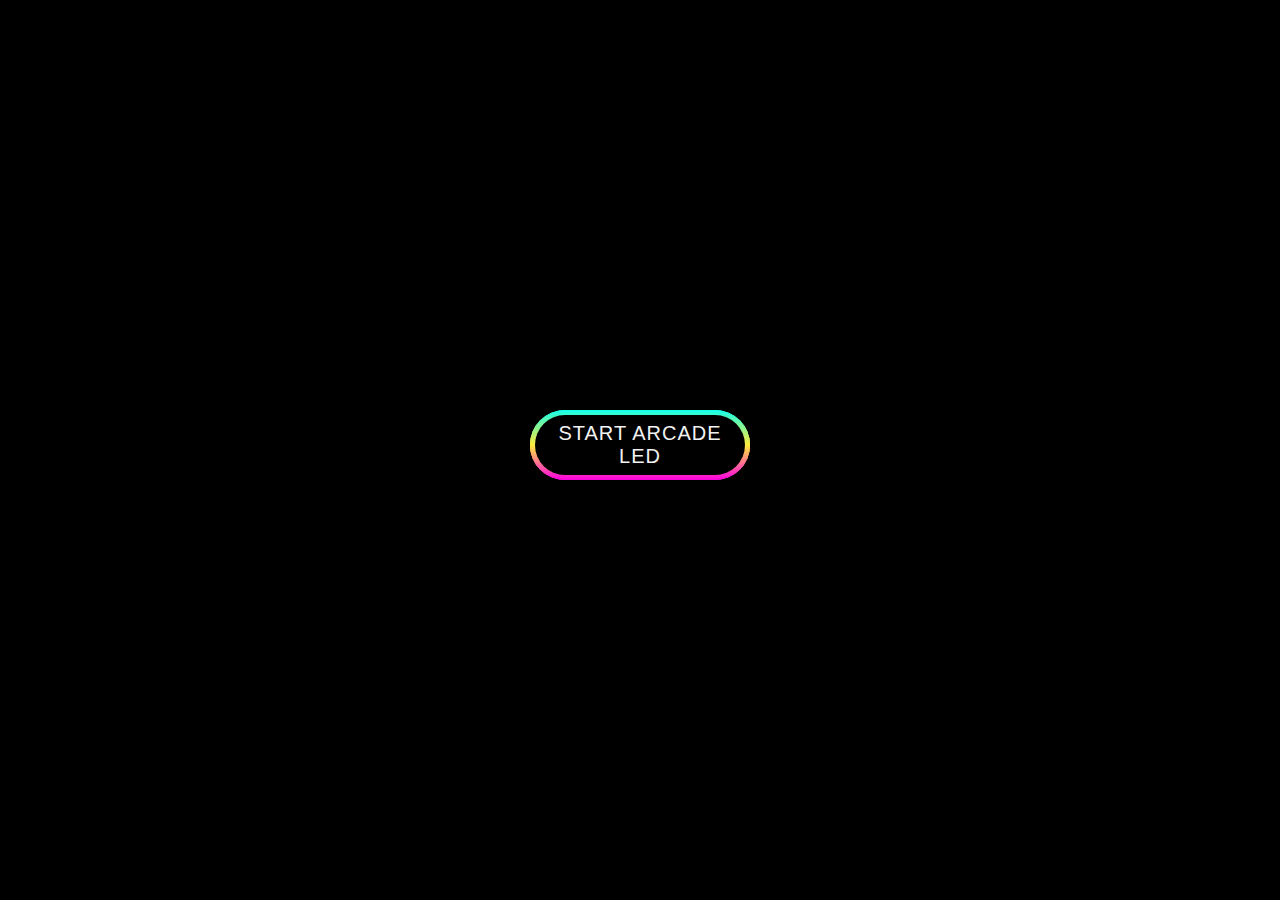
<file: Arcade_900_LED_Projekt/data/Webapp/index.html>
<!DOCTYPE html>
<html lang="en">
<head>
    <meta charset="UTF-8">
    <meta http-equiv="X-UA-Compatible" content="IE=edge">
    <meta name="viewport" content="width=device-width, initial-scale=1.0">
    <title>Welcome to Arcade LED</title>
</head>
<link href="Arcade.css" rel="stylesheet" type="text/css"/>
<body>
    <div class="center">
        <div class="outer button">
           <button id="startbutton">Start Arcade LED</button>
           <span></span>
           <span></span>
        </div>
    </div>

    <script type="text/javascript">
        document.getElementById("startbutton").onclick = function () {
            location.href = "main.html";
        };
    </script>
</body>
</html>
</file>
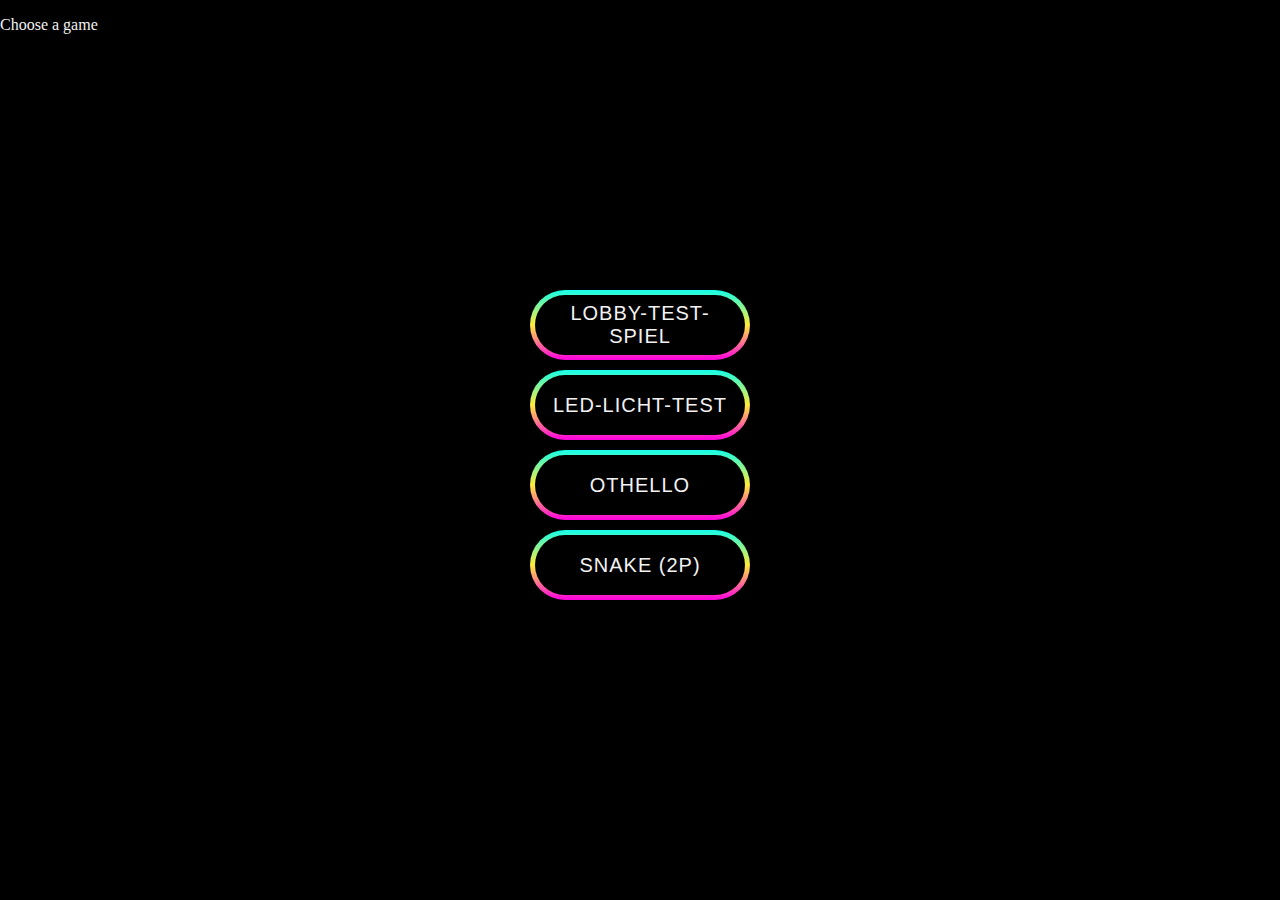
<file: Arcade_900_LED_Projekt/data/Webapp/gameselect.html>
<!DOCTYPE html>
<html lang="en">
<head>
    <meta charset="UTF-8">
    <meta http-equiv="X-UA-Compatible" content="IE=edge">
    <meta name="viewport" content="width=device-width, initial-scale=1.0">
    <title>Arcade LED: Singleplayer Mode</title>
    
</head>
<link href="Arcade.css" rel="stylesheet" type="text/css">
<body>
    <p>Choose a game</p>
    <div class="center"> 
        <div id="A" class="inner button">
            <button id="gameA" onclick="setStateA(); ChangeRef();">Lobby-Test-Spiel</button>
            <span></span>
            <span></span>
        </div>
        <div id="B" class="inner button">
            <button id="gameB" onclick="setStateB(); ChangeRef();">LED-Licht-Test</button>
            <span></span>
            <span></span>
        </div>
        <div id="C" class="inner button">
            <button id="gameC" onclick="display_maps()">Othello</button>
            <span></span>
            <span></span>
        </div>
        <div id="D" class="inner button">
            <button id="gameD" onclick="SetStateD(); ChangeRef();">Snake (2P)</button>
            <span></span>
            <span></span>
        </div>
    </div>
    <div id="maps" class="right hidden">
        <div class="inner button">
            <button id="map1" onclick="SetStateC_Map1(); ChangeRef();">Klassik (2P)</button>
            <span></span>
            <span></span>
        </div>
        <div class="inner button">
            <button id="map2" onclick="SetStateC_Map2(), ChangeRef();">Alternativ (2P)</button>
            <span></span>
            <span></span>
        </div>
        <div class="inner button">
            <button id="map3" onclick="SetStateC_Map3(); ChangeRef();">3-Spieler</button>
            <span></span>
            <span></span>
        </div>
        <div class="inner button">
            <button id="map4" onclick="SetStateC_Map4(); ChangeRef();">4-Spieler</button>
            <span></span>
            <span></span>
        </div>
    </div>

        <script type="text/javascript" src="lobby.js"></script>
</body>
<script type="text/javascript">

            //Kartenauswahl für Othello
            function display_maps(){
                var maps = document.getElementById("maps"); 
                document.getElementById("A").classList.add("hidden");
                document.getElementById("B").classList.add("hidden");
                document.getElementById("C").classList.add("hidden");
                document.getElementById("D").classList.add("hidden");
                maps.classList.remove("hidden");
            }

            function ChangeRef () {
                window.location.href="lobby.html";
            }

            function setStateA () { //testgame
                localStorage.setItem("GameID", 0);
                localStorage.setItem("MaxPlayer", 1);
            }    
            
            function setStateB () {//square
                localStorage.setItem("GameID", 1);
                localStorage.setItem("MaxPlayer", 2);
            }

            function SetStateC_Map1() {//othello
                localStorage.setItem("GameID", 2);
                localStorage.setItem("MaxPlayer", 2);
                localStorage.setItem("Map", 0);
            }
            function SetStateC_Map2() {//othello map 2p
                localStorage.setItem("GameID", 2);
                localStorage.setItem("MaxPlayer", 2);
                localStorage.setItem("Map", 1);
            }
            function SetStateC_Map3() {//othello map 3p
                localStorage.setItem("GameID", 2);
                localStorage.setItem("MaxPlayer", 3);
                localStorage.setItem("Map", 2);
            }
            function SetStateC_Map4() {//othello map 4p
                localStorage.setItem("GameID", 2);
                localStorage.setItem("MaxPlayer", 4);
                localStorage.setItem("Map", 3);
            }
            function SetStateD () {//snake
                localStorage.setItem("GameID", 3);
                localStorage.setItem("MaxPlayer", 2);
                }
            

        </script>
</html>
</file>
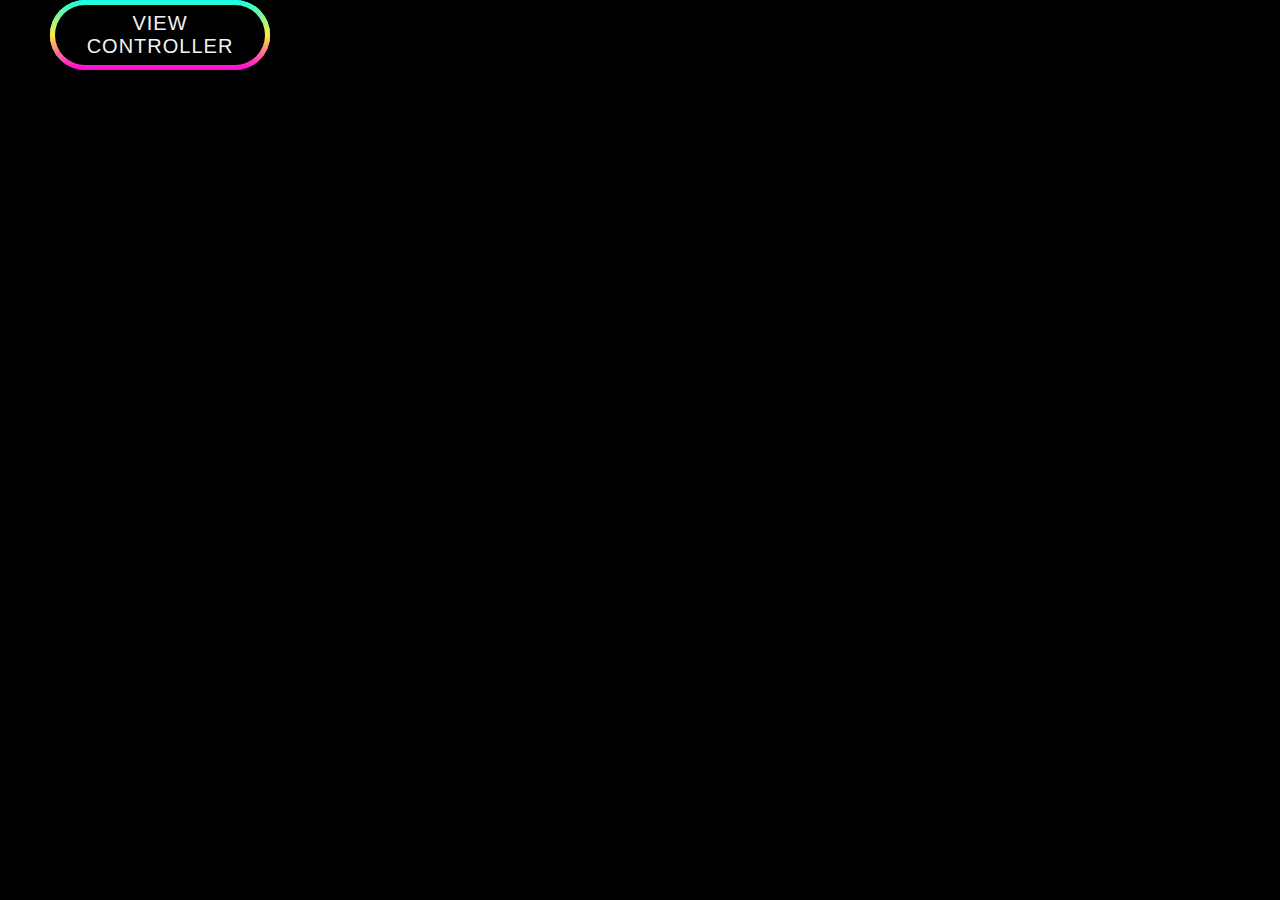
<file: Arcade_900_LED_Projekt/data/Webapp/lobby.html>
<!DOCTYPE html>
<html lang="en">
<head>
    <meta charset="UTF-8">
    <meta http-equiv="X-UA-Compatible" content="IE=edge">
    <meta name="viewport" content="width=device-width, initial-scale=1.0">
    <title>Document</title>
    <link href="lobby.css" rel="stylesheet" type="text/css">
    <link href="Controller.css" rel="stylesheet" type="text/css">
    <link href="Arcade.css" rel="stylesheet" type="text/css"/>
</head>
<body>
    <!-- Wechsler für Spielesteuerungs-Ansicht  -->
    <div class="outer button">
        <button id="show" onclick="showControls()">View Controller</button>
        <span></span>
        <span></span>
    </div>
    
    <!-- Elemente der Host-Ansicht  -->
    <div id="hostElements" class="hidden">
        <div id="arrow" class="hidden arrow"></div>
        <p style="color:rgb(211, 61, 131);">you are the Host! Create a Lobby</p>
        <div id="loader" class="centerloader loader"></div>
        <div id="checkmark" class="hidden checkmark"></div>
        <div id="start" class="outer button">
            <button id="create" onclick="createLobby(); setitem()">Create Lobby</button>
            <span></span>
            <span></span>
        </div>
        
        <!-- möglicher Button für debugging der Spieleranzahl. Funktion in lobby.js enthalten -->
        <!--<button id="test" onclick="getPlayers()">Get #Nr of connected players</button>-->
    </div>

    <!-- Elemente der Spieler-Ansicht  -->
    <div id="playerElements" class="hidden">
        <p style="color:rgb(211, 61, 131);">you are a player! Join the game or leave</p>
        <div id="start" class="outer button">
            <button id="playerButton" onclick="joinLobby()">join game</button>
            <span></span>
            <span></span>
        </div>
        <div id="loader" class="centerloader loader"></div>
        <div id="checkmark" class="hidden checkmark"></div>
      </div>
    <!--------------------------------------------------------------------------------------------------------------------->
        <div id="hiddenPage" style="display: none;">
        <!-- versteckten Seite mit den Spielsteuerungen -->
        <div class="center-top">
            <span class="direction-button-up" ontouchstart="Button(new Uint8Array([0, 1]))" ontouchend="Button(new Uint8Array([0, 0]))"><img src="right-arrow.png" style="transform:rotate(270deg);"></span>
        </div>
    
        <div class="center-left">
            <span class="direction-button-left" ontouchstart="Button(new Uint8Array([1,1]))" ontouchend="Button(new Uint8Array([1,0]))"><img src="right-arrow.png" style="transform:rotate(180deg);">
            </span>
        </div>
    
        <div class="center-center">
            <span class="direction-button-down" ontouchstart="Button(new Uint8Array([2, 1]))" ontouchend="Button(new Uint8Array([2,0]))"><img src="right-arrow.png" style="transform:rotate(90deg);">
            </span>
        </div>
        
        <div class="center-right">
            <span class="direction-button-right" ontouchstart="Button(new Uint8Array([3, 1]))" ontouchend="Button(new Uint8Array([3,0]))"><img src="right-arrow.png">
            </span>
        </div>

        <div class="aligned-a">
            <span class='entry-button-a' ontouchstart="Button(new Uint8Array([4, 1]))" ontouchend="Button(new Uint8Array([4,0]))">A</span>
        </div>
        
        <div class="aligned-b">
            <span class='entry-button-b' ontouchstart="Button(new Uint8Array([5, 1]))" ontouchend="Button(new Uint8Array([5,0]))">B</span>  
        </div>

        <span class='select-btn' ontouchstart="Button(new Uint8Array([6, 1]))" ontouchend="Button(new Uint8Array([6,0]))">SELECT</span>
        <span class='start-btn' ontouchstart="Button(new Uint8Array([7, 1]))" ontouchend="Button(new Uint8Array([7,0]))">START</span>
    
        
        
    </div>

    <script type="text/javascript" src="lobby.js"></script>
    
    <script>
        //Eventlistener für Touchaktionen
        document.addEventListener("touchstart", (event) => {});
        document.addEventListener("touchend", (event) => {});

        var previousPage = document.referrer; 
        //Detektieren der vorherigen Seite für gewünschte Ansicht
        if (previousPage=='http://192.168.4.1/Webapp/gameselect.html'){
            document.getElementById('hostElements').classList.remove('hidden');
            localStorage.setItem("Host", "true");
            localStorage.setItem("Player", "false"); 
        }
        else if (previousPage == 'http://192.168.4.1/Webapp/main.html'){
            document.getElementById('playerElements').classList.remove('hidden');
            localStorage.setItem("Host", "false");
            localStorage.setItem("Player", "true"); 
        }
        //Ein-/Ausblenden der Elemente nach Betätigen des Knopfs für die Spielesteuerung
        function showControls() {
            var hiddenPage = document.getElementById("hiddenPage");
            hiddenPage.style.display = "block";
            
            var hlobby = document.getElementById("hostElements");
            var plobby = document.getElementById("playerElements");
            var host = localStorage.getItem("Host");
            var player = localStorage.getItem("Player");

            if (hlobby.classList.contains("hidden") && host == "true" && hiddenPage.style.display == "block") {
   
                hiddenPage.style.display = "none";
                hlobby.classList.remove("hidden");
                document.getElementById('loader').classList.remove("hidden");
                document.getElementById('start').style.display = "block"; 
                document.getElementById('checkmark').classList.add("hidden");
            } 
            else {
                hlobby.classList.add("hidden");
                plobby.classList.add("hidden");
            }
        }

        localStorage.setItem("Lobbybool", "false");
        //Hilfsvariable
        function setitem(){
            localStorage.setItem("Lobbybool", "true");
            var value = localStorage.getItem("Lobbybool");
            if(value == "true"){
            document.getElementById('arrow').style.display="inline-block"; 
            document.getElementById('loader').classList.add("hidden");
            document.getElementById('checkmark').classList.remove("hidden");
            document.getElementById('start').style.display="none";
            }
        }
    </script>
</body>
</html>
</file>
<file: Arcade_900_LED_Projekt/data/Webapp/Arcade.css>
/*style*/
body{
    margin:0;
    padding:0;
    background-color: #000000;
    color: #f2f2f2
}
.hidden{
  display: none;
}
.center{
    position: absolute;
    top: 50%;
    left: 50%;
    transform: translate(-50%,-50%);
}
.right{
  position: absolute; 
  top: 60%; 
  left: 70%; 
  transform: translate(-50%,-50%);
}
.outer{
    position: relative;
    margin: 0 50px;
    background: linear-gradient(#14ffe9, #ffeb3b, #ff00e0);
    animation: rotate 1.5s linear infinite;
  }
.inner{
    position: relative;
    margin: 0 50px;
    background: linear-gradient(#14ffe9, #ffeb3b, #ff00e0);
}
  .button{
    height: 70px;
    width: 220px;
    border-radius: 50px;
    margin-bottom: 10px;
  }
  .outer button, .inner button, .outer span{
    position: absolute;
    top: 50%;
    left: 50%;
    transform: translate(-50%, -50%);
  }
  .outer button, .inner button{
    background: #000000;
    color: #f2f2f2;
    outline: none;
    border: none;
    font-size: 20px;
    z-index: 9;
    letter-spacing: 1px;
    text-transform: uppercase;
    cursor: pointer;
  }
  .button button{
    height: 60px;
    width: 210px;
    border-radius: 50px;
  }
  .outer span, .inner span{
    height: 100%;
    width: 100%;
    background: inherit;
  }
  .button span{
    border-radius: 50px;
  }
  .outer:hover span:nth-child(1) {
    filter: blur(7px);
  }
  .outer:hover span:nth-child(2){
    filter: blur(14px);
  }
  
  /* Infofenster für gestartete Lobbies */
  .popup{
    width: 160px;
    background-color: #555;
    color: #fff;
    text-align: center;
    border-radius: 6px;
    padding: 8px 0;
    position: absolute;
    z-index: 1;
    bottom: 125%;
    left: 50%;
    margin-left: -80px;
  }
  
  
  @keyframes rotate {
    0%{
      filter: hue-rotate(0deg);
    }
    100%{
      filter: hue-rotate(360deg);
    }
  }
  @media (max-width: 640px){
    .center{
      flex-wrap: wrap;
      flex-direction: column;
    }
    .outer, .inner{
      margin: 50px 0;
    }
  }
</file>
<file: Arcade_900_LED_Projekt/data/Webapp/lobby.css>
/*style*/
@keyframes spin {
    0% { transform: rotate(0deg); }
    100% { transform: rotate(360deg); }
}
body{
    margin:0 auto;
    padding:0;
    background-color: #000000;
    color: #f2f2f2
}
.hidden{
    display: none;
}
.block{
    display: block;
}
.checkmark {
    transform: rotate(45deg) scale(3.0);
    -webkit-transform: rotate(45deg) scale(3.0);
    position: absolute;
    top: 50%;
    height: 25px;
    width: 12px;
    margin-left: 60%; 
    border-bottom: 7px solid rgb(67, 246, 70);
    border-right: 7px solid rgb(67, 246, 70);
}
.arrow {
    border: solid rgb(67, 246, 70);
    border-width: 0 3px 3px 0;
    padding: 3px;
    position: absolute; 
    margin: 0 auto; 
    top: 20%;
    left: 25%;
    transform: rotate(225deg) scale(3.0);
    -webkit-transform: rotate(225deg) scale(3.0);
  }
.centerloader{
    position: absolute;
    top: 60%;
    left: 50%;
    margin: 0 auto; 
    transform: translate(-50%,-50%);
}
.loader {
    margin: 0 auto; 
    border: 16px solid #f3f3f3;
    border-radius: 50%;
    border-top: 16px solid rgb(26, 188, 243);
    border-right: 16px solid rgb(21, 235, 21);
    border-bottom: 16px solid rgb(247, 48, 48);
    border-left: 16px solid rgb(0, 0, 0);
    width: 120px;
    height: 120px;
    -webkit-animation: spin 2s linear infinite; /* Safari */
    animation: spin 2s linear infinite;
}
</file>
<file: Arcade_900_LED_Projekt/data/Webapp/Controller.css>
/*style*/
body {
  background-color: rgb(0, 0, 0);
  font-size: 30pt;
}
.center-top{
  margin: 0 auto; 
  position: absolute;
  top: 50%;
  left: 50%;
  transform: translate(-50%,-50%);
}
.aligned-a{
  margin: 0 auto; 
  position: absolute;
  top: 75%;
  left: 40%;
  transform: translate(-50%,-50%);
}
.aligned-b{
  margin: 0 auto; 
  position: absolute;
  top: 80%;
  left: 60%;
  transform: translate(-50%,-50%);
}
.center-left{
  margin: 0 auto; 
  position: absolute;
  top: 60%;
  left: 20%;
  transform: translate(-50%,-50%);
}
.center-center{
  margin: auto;
  position: absolute;
  top: 60%;
  left: 50%;
  transform: translate(-50%,-50%);
}
.center-right{
  margin: auto;
  position: absolute;
  top: 60%;
  left: 80%;
  transform: translate(-50%,-50%);
}
.direction-button-up, .direction-button-left, .direction-button-right, .direction-button-down {
  -webkit-user-select: none;
  -webkit-touch-callout: none;
  -moz-user-select: none;
  -ms-user-select: none;
  user-select: none;
  text-shadow: 1px 1px rgb(228, 132, 148), -1px -1px maroon;
  line-height: 1.5em;
  text-align: center;
  display: inline-block;
  width: 2em;
  -webkit-border-radius: .75em;
  -moz-border-radius: .75em;
  -o-border-radius: .75em;
  border-radius: .75em;
  -webkit-box-shadow:  0 .2em grey;
  -moz-box-shadow:  0 .2em grey;
  -o-box-shadow:  0 .2em grey;
  box-shadow:  0 .2em rgb(27, 21, 21);
  color: rgb(233, 222, 222);
  margin: 5px;
  background-image: -o-linear-gradient(left top,pink 3%, grey 22%, (105, 88, 88) 99%);
  background-image: -moz-linear-gradient(left top, pink 3%, grey 22%, rgb(28, 12, 12) 99%);
  background-image: -webkit-linear-gradient(left top, pink 3%, grey 22%, rgb(28, 12, 12) 99%);
  background-image: linear-gradient(left top, pink 3%, grey 22%, rgb(28, 12, 12) 99%);
  cursor: pointer;
  padding-left: 5px;
}
.entry-button-a, .entry-button-b {
  -webkit-user-select: none;
  -webkit-touch-callout: none;
  -moz-user-select: none;
  -ms-user-select: none;
  user-select: none;
  text-shadow: 1px 1px rgb(73, 19, 19), -1px -1px rgb(73, 11, 11);
  line-height: 1.5em;
  text-align: center;
  display: inline-block;
  width: 1.5em;
  -webkit-border-radius: .75em;
  -moz-border-radius: .75em;
  -o-border-radius: .75em;
  border-radius: .75em;
  background-color: red;
  -webkit-box-shadow:  0 .2em maroon;
  -moz-box-shadow:  0 .2em maroon;
  -o-box-shadow:  0 .2em maroon;
  box-shadow:  0 .2em maroon;
  color: red;
  margin: 5px;
  background-color: red;
  background-image: -o-linear-gradient(left top, pink 3%, red 22%, maroon 99%);
  background-image: -moz-linear-gradient(left top, pink 3%, red 22%, maroon 99%);
  background-image: -webkit-linear-gradient(left top, pink 3%, red 22%, maroon 99%);
  background-image: linear-gradient(left top, pink 3%, red 22%, maroon 99%);
  cursor: pointer;
  padding-left: 5px;
}
.start-btn, .select-btn{
  -webkit-user-select: none;
  -webkit-touch-callout: none;
  -moz-user-select: none;
  -ms-user-select: none;
  user-select: none;
  text-align: center;
  display: inline-block;
  margin:5px;
  font-weight: bold;
  padding: 10px 0 10px 10px ;
  background-color: lightgray;
  text-shadow: -1px -1px black, 1px 1px white;
  color: gray;
  -webkit-border-radius: 7px;
  -moz-border-radius: 7px;
  -o-border-radius: 7px;
  border-radius: 7px;
  box-shadow: 0 .2em gray; 
  cursor: pointer;
}
.direction-button-up:active, .direction-button-left:active, .direction-button-down:active, .direction-button-right:active, .start-btn:active, .select-btn:active, .entry-button-a:active, .entry-button-b:active {
  box-shadow: none;
  position: relative;
  top: .2em;
}
</file>
